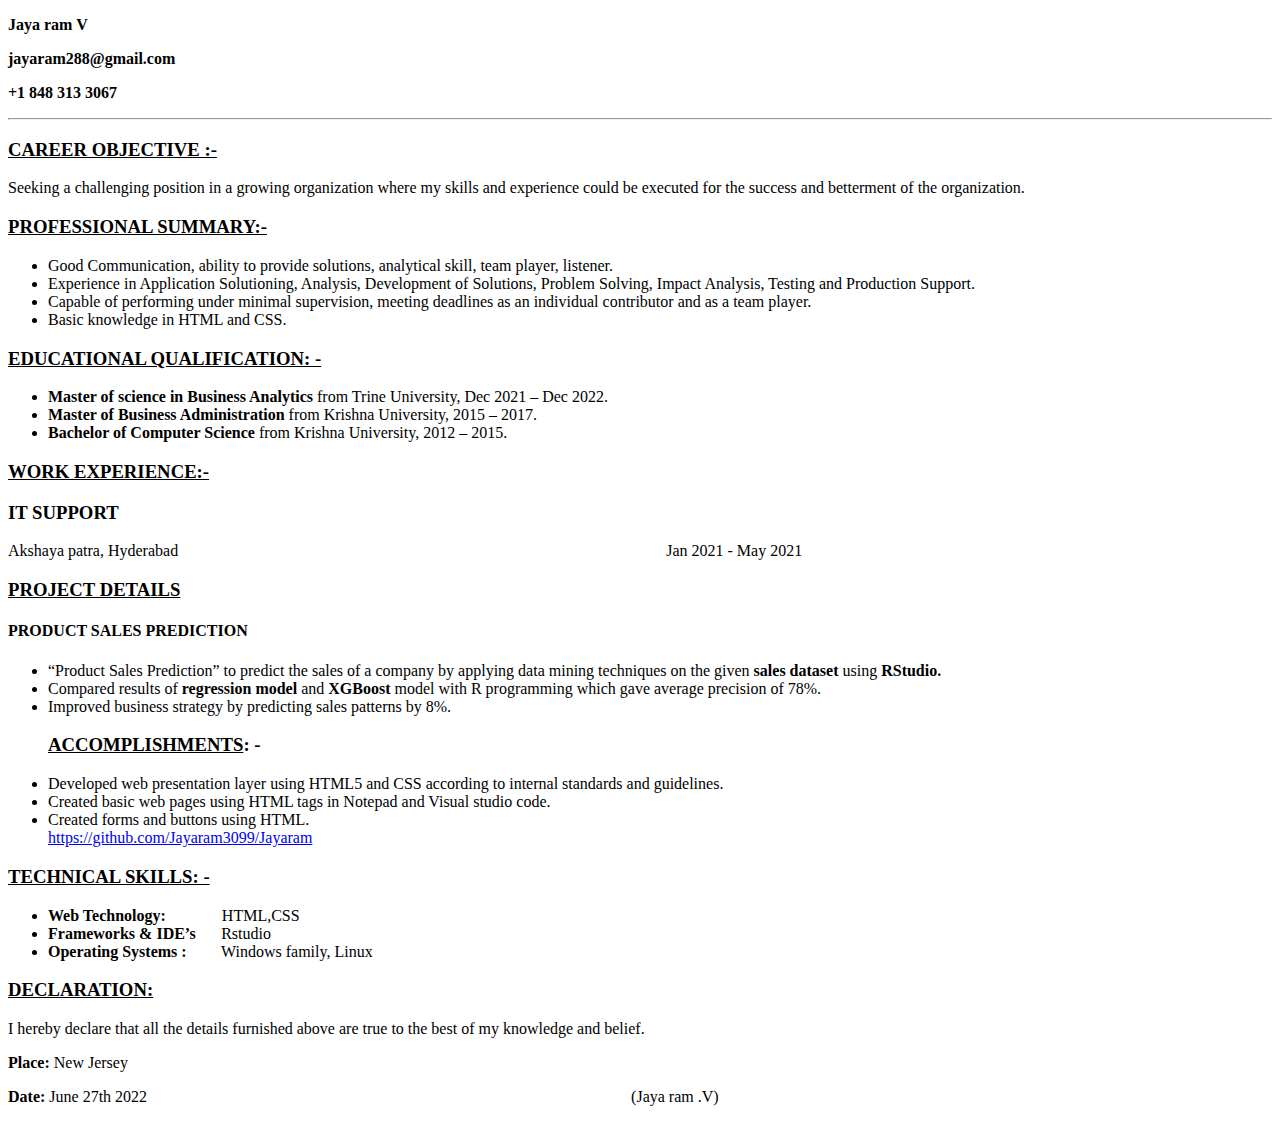
<file: Resume/index.html>
<!DOCTYPE html>
<html lang="en">

<head>
    <meta charset="UTF-8">
    <meta http-equiv="X-UA-Compatible" content="IE=edge">
    <meta name="viewport" content="width=device-width, initial-scale=1.0">
    <title>Document</title>
    <link rel="stylesheet" href="Resume.CSS">
</head>

<body>
    <p><b>
            Jaya ram V</b>
    </p>
    <p><b>jayaram288@gmail.com</b>

    </p>
    <p><b>+1 848 313 3067</b>

    </p>
    <hr>
    <h3><u>
            Career Objective :-</u>
    </h3>
    <p>Seeking a challenging position in a growing organization where my skills and experience could be executed for the
        success and betterment of the organization.</p>
    <h3><u>
            Professional Summary:-</u>
    </h3>
    <ul>
        <li>Good Communication, ability to provide solutions, analytical skill, team player, listener.</li>
        <li>Experience in Application Solutioning, Analysis, Development of Solutions, Problem Solving, Impact Analysis,
            Testing and Production Support.</li>
        <li>
            Capable of performing under minimal supervision, meeting deadlines as an individual contributor and as a
            team player.
        </li>
        <li>
            Basic knowledge in HTML and CSS.
        </li>

    </ul>
    <h3><u>
            EDUCATIONAL QUALIFICATION: -
        </u>
    </h3>
    <ul>
        <li><b>Master of science in Business Analytics </b> from Trine University, Dec 2021 – Dec 2022.

        </li>
        <li>
            <b>Master of Business Administration</b> from Krishna University, 2015 – 2017.
        </li>
        <li><b>Bachelor of Computer Science</b> from Krishna University, 2012 – 2015.</li>
    </ul>
    <h3><u>WORK EXPERIENCE:-</u></h3>
    <h3><b>IT Support</b></h3>
    <p>Akshaya patra, Hyderabad
        &emsp;&emsp;&emsp;&emsp;&emsp;&emsp;&emsp;&emsp;&emsp;&emsp;&emsp;&emsp;&emsp;&emsp;&emsp;&emsp;&emsp;&emsp;&emsp;&emsp;&emsp;&emsp;&emsp;&emsp;&emsp;&emsp;&emsp;&emsp;&emsp;&emsp;
        Jan 2021 - May 2021
    </p>
    <P>
    <H3><u>Project details</u></H3>
    <H4>PRODUCT SALES PREDICTION</H4>
    </P>
    <ul>
        <li>“Product Sales Prediction” to predict the sales of a company by applying data mining techniques on the given
            <b>sales dataset</b> using <b>RStudio.</b>
        </li>
        <li>Compared results of <b>regression model</b> and <b>XGBoost</b> model with R programming which gave average
            precision of 78%.</li>
        <li>Improved business strategy by predicting sales patterns by 8%.</li>

        <p>
        <h3><u>ACCOMPLISHMENTS</u>: -</h3>
        </p>
        <li> Developed web presentation layer using HTML5 and CSS according to internal standards and guidelines.</li>
        <li> Created basic web pages using HTML tags in Notepad and Visual studio code.</li>
        <li> Created forms and buttons using HTML.</li>
        <a href="https://jayaram3099.github.io/Jayaram/">https://github.com/Jayaram3099/Jayaram </a>
    </ul>
    <H3><u>TECHNICAL SKILLS: -</u></H3>
    <ul>
        <li><b>Web Technology:</b> &emsp13;&emsp13;&emsp13;&emsp13;&emsp13;&emsp13;&emsp13;&emsp13;&emsp13; HTML,CSS
        </li>
        <li><b>Frameworks & IDE’s</b>&emsp13;&emsp13;&emsp13;&emsp13; Rstudio</li>
        <li><b>Operating Systems :</b> &emsp13;&emsp13;&emsp13;&emsp13;&emsp13; Windows family, Linux</li>
    </ul>
    <h3> <u><b>DECLARATION:</b></u> </h3>
    <p>I hereby declare that all the details furnished above are true to the best of my knowledge and belief.</p>
    <p><b>Place:</b> New Jersey </p>
    <p><b>Date: </b>June 27th 2022
        &emsp;&emsp;&emsp;&emsp;&emsp;&emsp;&emsp;&emsp;&emsp;&emsp;&emsp;&emsp;&emsp;&emsp;&emsp;&emsp;&emsp;&emsp;&emsp;&emsp;&emsp;&emsp;&emsp;&emsp;&emsp;&emsp;&emsp;&emsp;&emsp;&emsp;(Jaya
        ram
        .V)</p>


</body>

</html>
</file>
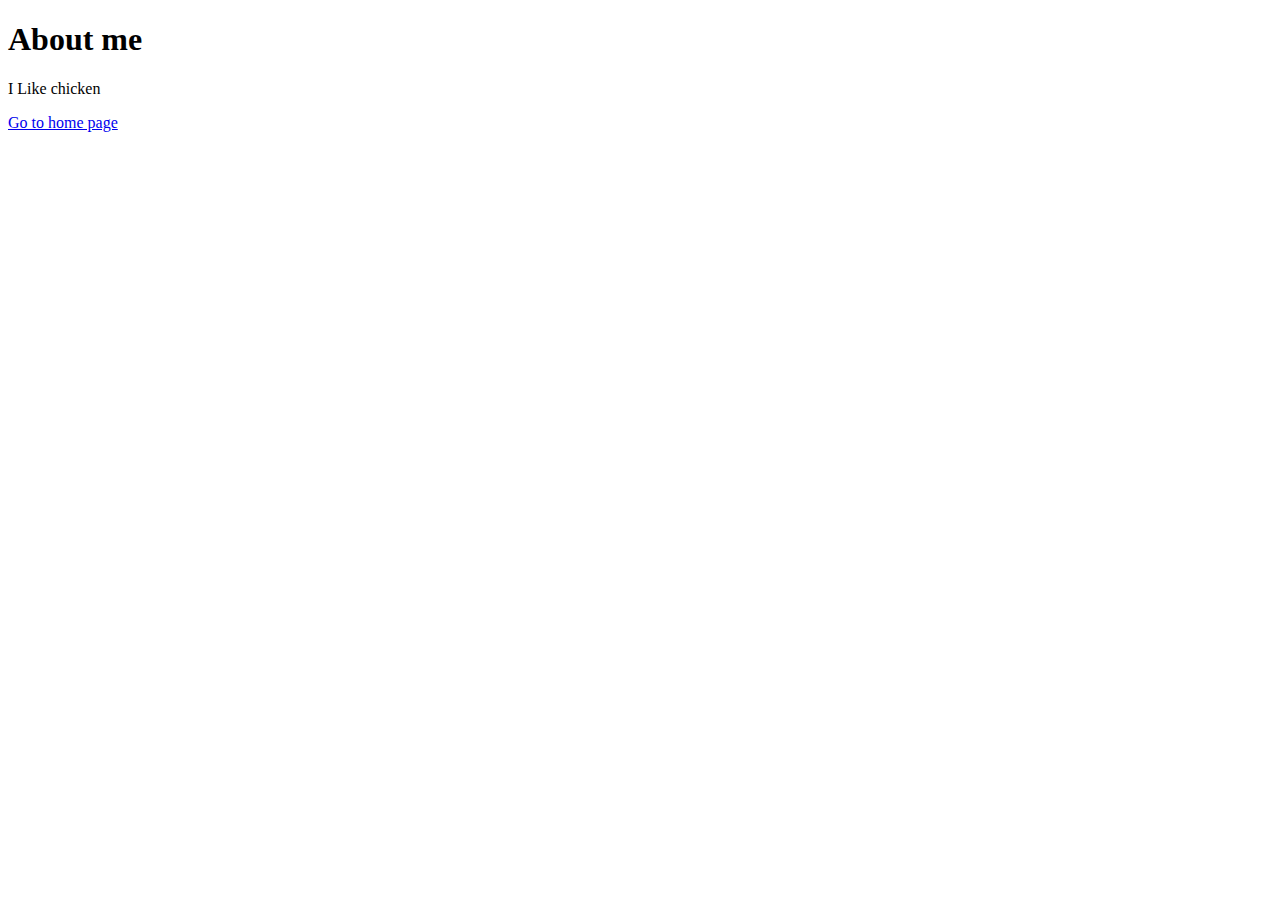
<file: About.html>
<!DOCTYPE html>
<html lang="en">

<head>
    <meta charset="UTF-8">
    <meta http-equiv="X-UA-Compatible" content="IE=edge">
    <meta name="viewport" content="width=device-width, initial-scale=1.0">
    <title>About me</title>
</head>

<body>
    <H1>About me</H1>
    <P>I Like chicken</P>
    <A href="Chickens.html">Go to home page</A>
</body>

</html>
</file>
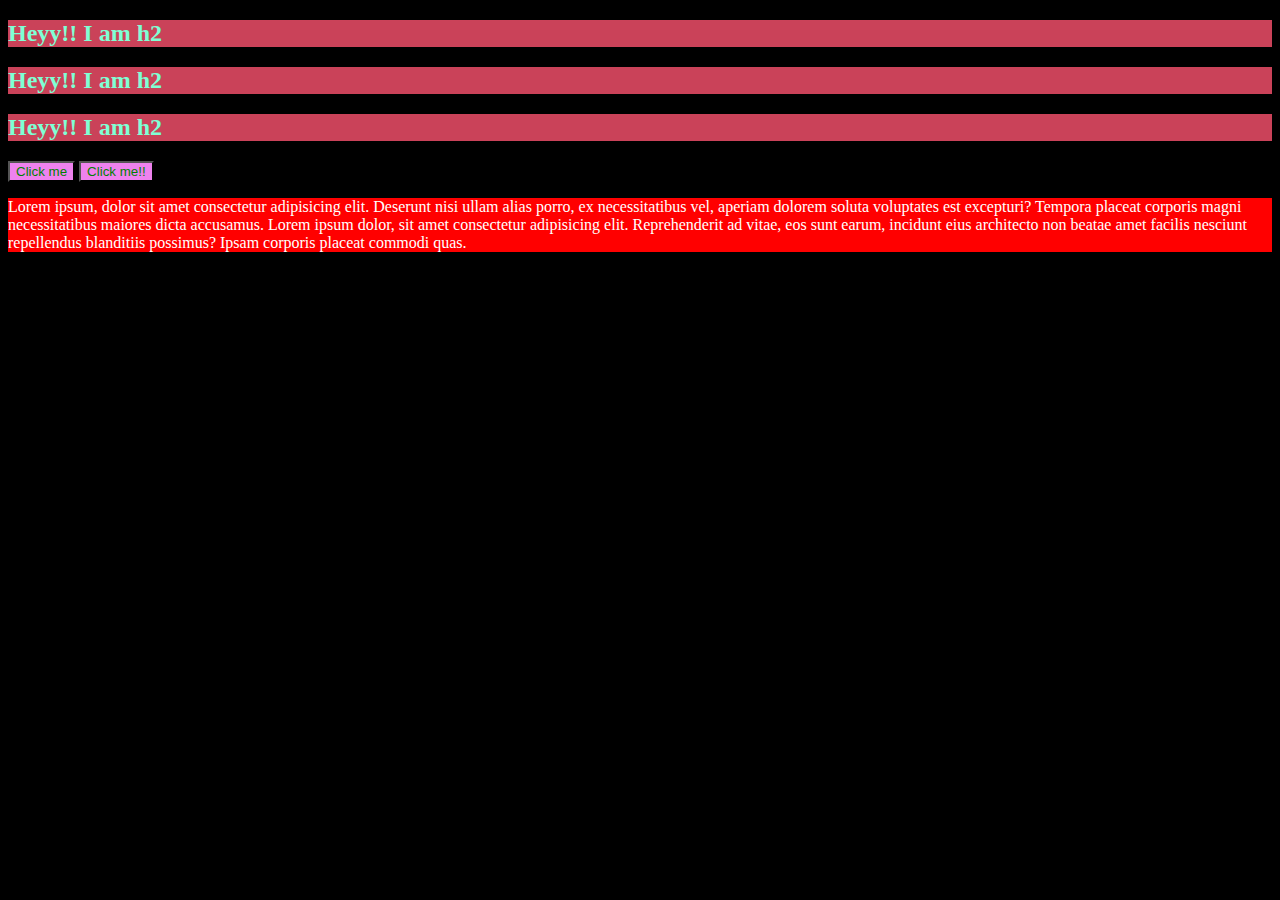
<file: CSS/CSS.html>
<!DOCTYPE html>
<html lang="en">

<head>
    <meta charset="UTF-8">
    <meta http-equiv="X-UA-Compatible" content="IE=edge">
    <meta name="viewport" content="width=device-width, initial-scale=1.0">
    <title>CSS Intro</title>

    <!--<style>
        h2 {
            color: greenyellow;
        }
    </style>-->
    <link rel="stylesheet" href="app.css">
</head>

<body>
    <!--Inline tyles--- Code repeted-->
    <!--<h1 style="color:blue"> I am h1</h1>
    <button style="background-color: aquamarine">I am button</button>
    <button style="background-color: aquamarine">Another button</button> -->
    <h2> Heyy!! I am h2</h2>
    <h2> Heyy!! I am h2</h2>
    <h2> Heyy!! I am h2</h2>
    <button>Click me</button>
    <button>Click me!!</button>

    <p>Lorem ipsum, dolor sit amet consectetur adipisicing elit. Deserunt nisi ullam alias porro, ex necessitatibus vel,
        aperiam dolorem soluta voluptates est excepturi? Tempora placeat corporis magni necessitatibus maiores dicta
        accusamus.
        Lorem ipsum dolor, sit amet consectetur adipisicing elit. Reprehenderit ad vitae, eos sunt earum, incidunt eius
        architecto non beatae amet facilis nesciunt repellendus blanditiis possimus? Ipsam corporis placeat commodi
        quas.
    </p>

</body>

</html>
</file>
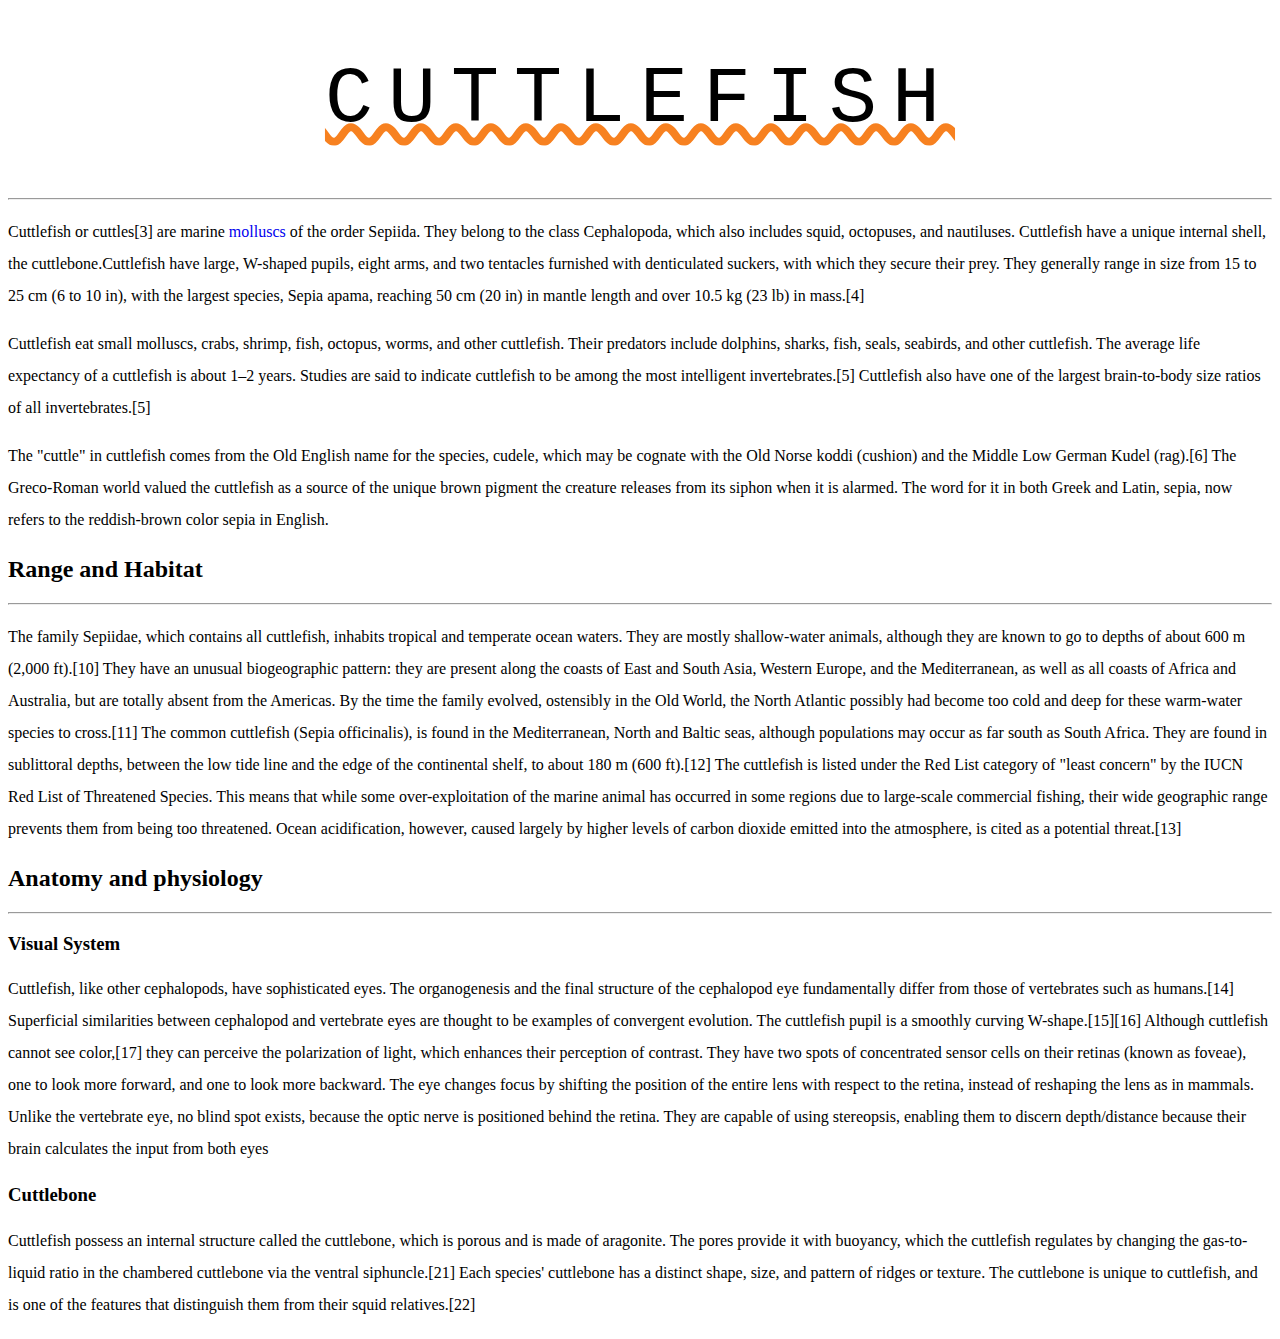
<file: CSS/Fonts.html>
<!DOCTYPE html>
<html lang="en">

<head>
    <meta charset="UTF-8">
    <meta name="viewport" content="width=device-width, initial-scale=1.0">
    <title>CSS Text Properties</title>
    <link rel="stylesheet" href="Fonts.css">
</head>

<body>
    <h1>Cuttlefish</h1>
    <hr>
    <p>
        Cuttlefish or cuttles[3] are marine <a href="#nowhere">molluscs</a> of the order Sepiida. They belong to the
        class Cephalopoda, which
        also includes squid, octopuses, and nautiluses. Cuttlefish have a unique internal shell, the
        cuttlebone.Cuttlefish have large, W-shaped pupils, eight arms, and two tentacles furnished with denticulated
        suckers, with which they secure their prey. They generally range in size from 15 to 25 cm (6 to 10 in), with the
        largest species, Sepia apama, reaching 50 cm (20 in) in mantle length and over 10.5 kg (23 lb) in mass.[4]
    </p>
    <p>
        Cuttlefish eat small molluscs, crabs, shrimp, fish, octopus, worms, and other cuttlefish. Their predators
        include
        dolphins, sharks, fish, seals, seabirds, and other cuttlefish. The average life expectancy of a cuttlefish is
        about
        1–2 years. Studies are said to indicate cuttlefish to be among the most intelligent invertebrates.[5] Cuttlefish
        also have one of the largest brain-to-body size ratios of all invertebrates.[5]
    </p>
    <p>
        The "cuttle" in cuttlefish comes from the Old English name for the species, cudele, which may be cognate with
        the
        Old Norse koddi (cushion) and the Middle Low German Kudel (rag).[6] The Greco-Roman world valued the cuttlefish
        as a
        source of the unique brown pigment the creature releases from its siphon when it is alarmed. The word for it in
        both
        Greek and Latin, sepia, now refers to the reddish-brown color sepia in English.
    </p>

    <h2>Range and Habitat</h2>
    <hr>
    <p>The family Sepiidae, which contains all cuttlefish, inhabits tropical and temperate ocean waters. They are mostly
        shallow-water animals, although they are known to go to depths of about 600 m (2,000 ft).[10] They have an
        unusual biogeographic pattern: they are present along the coasts of East and South Asia, Western Europe, and the
        Mediterranean, as well as all coasts of Africa and Australia, but are totally absent from the Americas. By the
        time the family evolved, ostensibly in the Old World, the North Atlantic possibly had become too cold and deep
        for these warm-water species to cross.[11] The common cuttlefish (Sepia officinalis), is found in the
        Mediterranean, North and Baltic seas, although populations may occur as far south as South Africa. They are
        found in sublittoral depths, between the low tide line and the edge of the continental shelf, to about 180 m
        (600 ft).[12] The cuttlefish is listed under the Red List category of "least concern" by the IUCN Red List of
        Threatened Species. This means that while some over-exploitation of the marine animal has occurred in some
        regions due to large-scale commercial fishing, their wide geographic range prevents them from being too
        threatened. Ocean acidification, however, caused largely by higher levels of carbon dioxide emitted into the
        atmosphere, is cited as a potential threat.[13]</p>

    <h2>Anatomy and physiology</h2>
    <hr>
    <h3>Visual System</h3>
    <p>Cuttlefish, like other cephalopods, have sophisticated eyes. The organogenesis and the final structure of the
        cephalopod eye fundamentally differ from those of vertebrates such as humans.[14] Superficial similarities
        between cephalopod and vertebrate eyes are thought to be examples of convergent evolution. The cuttlefish pupil
        is a smoothly curving W-shape.[15][16] Although cuttlefish cannot see color,[17] they can perceive the
        polarization of light, which enhances their perception of contrast. They have two spots of concentrated sensor
        cells on their retinas (known as foveae), one to look more forward, and one to look more backward. The eye
        changes focus by shifting the position of the entire lens with respect to the retina, instead of reshaping the
        lens as in mammals. Unlike the vertebrate eye, no blind spot exists, because the optic nerve is positioned
        behind the retina. They are capable of using stereopsis, enabling them to discern depth/distance because their
        brain calculates the input from both eyes</p>
    <h3>Cuttlebone</h3>
    <p>Cuttlefish possess an internal structure called the cuttlebone, which is porous and is made of aragonite. The
        pores provide it with buoyancy, which the cuttlefish regulates by changing the gas-to-liquid ratio in the
        chambered cuttlebone via the ventral siphuncle.[21] Each species' cuttlebone has a distinct shape, size, and
        pattern of ridges or texture. The cuttlebone is unique to cuttlefish, and is one of the features that
        distinguish them from their squid relatives.[22]</p>
</body>

</html>
</file>
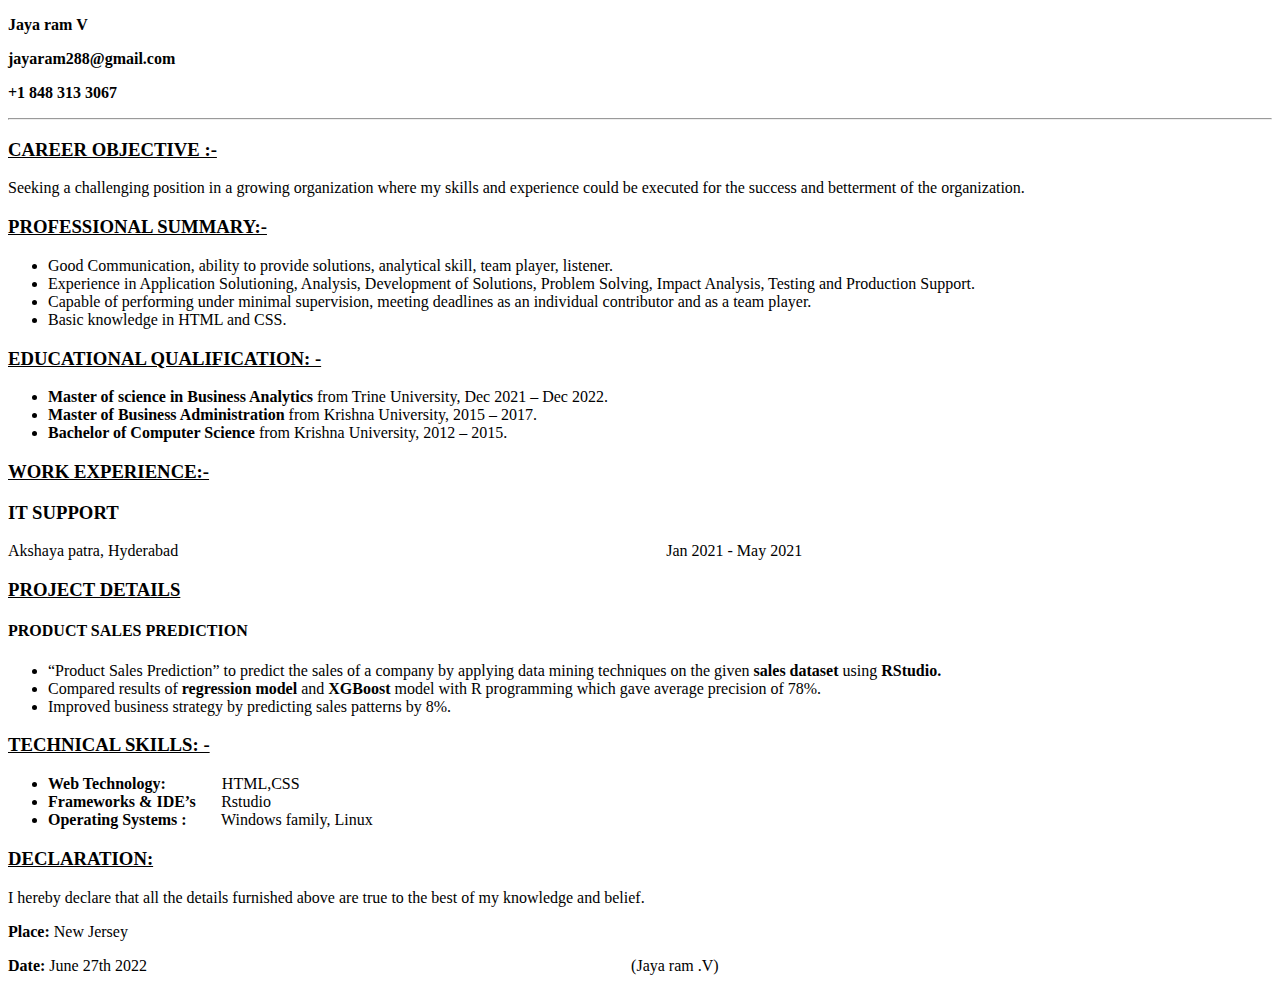
<file: Resume/Resume.html>
<!DOCTYPE html>
<html lang="en">

<head>
    <meta charset="UTF-8">
    <meta http-equiv="X-UA-Compatible" content="IE=edge">
    <meta name="viewport" content="width=device-width, initial-scale=1.0">
    <title>Document</title>
    <link rel="stylesheet" href="Resume.CSS">
</head>

<body>
    <p><b>
            Jaya ram V</b>
    </p>
    <p><b>jayaram288@gmail.com</b>

    </p>
    <p><b>+1 848 313 3067</b>

    </p>
    <hr>
    <h3><u>
            Career Objective :-</u>
    </h3>
    <p>Seeking a challenging position in a growing organization where my skills and experience could be executed for the
        success and betterment of the organization.</p>
    <h3><u>
            Professional Summary:-</u>
    </h3>
    <ul>
        <li>Good Communication, ability to provide solutions, analytical skill, team player, listener.</li>
        <li>Experience in Application Solutioning, Analysis, Development of Solutions, Problem Solving, Impact Analysis,
            Testing and Production Support.</li>
        <li>
            Capable of performing under minimal supervision, meeting deadlines as an individual contributor and as a
            team player.
        </li>
        <li>
            Basic knowledge in HTML and CSS.
        </li>

    </ul>
    <h3><u>
            EDUCATIONAL QUALIFICATION: -
        </u>
    </h3>
    <ul>
        <li><b>Master of science in Business Analytics </b> from Trine University, Dec 2021 – Dec 2022.

        </li>
        <li>
            <b>Master of Business Administration</b> from Krishna University, 2015 – 2017.
        </li>
        <li><b>Bachelor of Computer Science</b> from Krishna University, 2012 – 2015.</li>
    </ul>
    <h3><u>WORK EXPERIENCE:-</u></h3>
    <h3><b>IT Support</b></h3>
    <p>Akshaya patra, Hyderabad
        &emsp;&emsp;&emsp;&emsp;&emsp;&emsp;&emsp;&emsp;&emsp;&emsp;&emsp;&emsp;&emsp;&emsp;&emsp;&emsp;&emsp;&emsp;&emsp;&emsp;&emsp;&emsp;&emsp;&emsp;&emsp;&emsp;&emsp;&emsp;&emsp;&emsp;
        Jan 2021 - May 2021
    </p>
    <P>
    <H3><u>Project details</u></H3>
    <H4>PRODUCT SALES PREDICTION</H4>
    </P>
    <ul>
        <li>“Product Sales Prediction” to predict the sales of a company by applying data mining techniques on the given
            <b>sales dataset</b> using <b>RStudio.</b>
        </li>
        <li>Compared results of <b>regression model</b> and <b>XGBoost</b> model with R programming which gave average
            precision of 78%.</li>
        <li>Improved business strategy by predicting sales patterns by 8%.</li>


    </ul>
    <H3><u>TECHNICAL SKILLS: -</u></H3>
    <ul>
        <li><b>Web Technology:</b> &emsp13;&emsp13;&emsp13;&emsp13;&emsp13;&emsp13;&emsp13;&emsp13;&emsp13; HTML,CSS
        </li>
        <li><b>Frameworks & IDE’s</b>&emsp13;&emsp13;&emsp13;&emsp13; Rstudio</li>
        <li><b>Operating Systems :</b> &emsp13;&emsp13;&emsp13;&emsp13;&emsp13; Windows family, Linux</li>
    </ul>
    <h3> <u><b>DECLARATION:</b></u> </h3>
    <p>I hereby declare that all the details furnished above are true to the best of my knowledge and belief.</p>
    <p><b>Place:</b> New Jersey </p>
    <p><b>Date: </b>June 27th 2022
        &emsp;&emsp;&emsp;&emsp;&emsp;&emsp;&emsp;&emsp;&emsp;&emsp;&emsp;&emsp;&emsp;&emsp;&emsp;&emsp;&emsp;&emsp;&emsp;&emsp;&emsp;&emsp;&emsp;&emsp;&emsp;&emsp;&emsp;&emsp;&emsp;&emsp;(Jaya
        ram
        .V)</p>


</body>

</html>
</file>
<file: Resume/Resume.CSS>
h3 {
    text-transform: uppercase;
}
</file>
<file: CSS/app.css>
h2 {
    color: #7fffd4;
    background-color: rgb(202, 66, 89);
}

button {
    color: green;
    background-color: violet;
}

p {
    color: white;
    background: Red;
}

body {
    background: #000000;
}
</file>
<file: CSS/Fonts.css>
h1 {
    text-align: center;
    font-weight: 400;
    text-decoration: #f78120 underline wavy;
    letter-spacing: 15px;
    font-size: 80px;
    /* font-family: Segoe UI, Futura, Arial, sans-serif; */
    font-family: monospace;


    text-transform: uppercase;

}

a {
    text-decoration: none;
}

p {
    line-height: 2;
}
</file>
